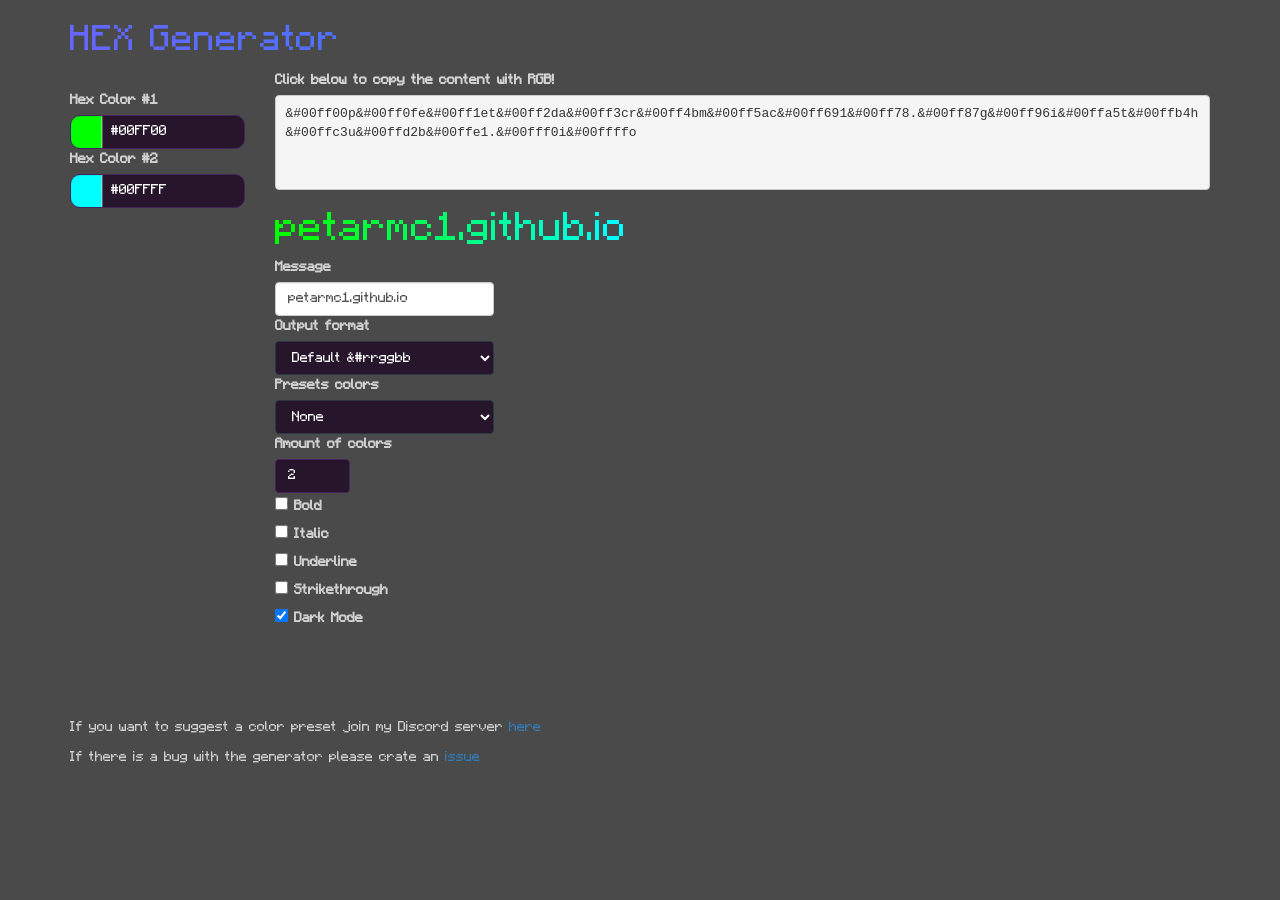
<file: index.html>
<!DOCTYPE html>
  <head>
    <link rel="stylesheet" href="https://maxcdn.bootstrapcdn.com/bootstrap/3.3.5/css/bootstrap.min.css">
    <link rel="stylesheet" href="style.css">
    <script type="text/javascript" src="https://ajax.googleapis.com/ajax/libs/jquery/1.9.1/jquery.min.js"></script>
    <script type="text/javascript" src="https://maxcdn.bootstrapcdn.com/bootstrap/3.3.5/js/bootstrap.min.js"></script>

    <title>Petar_mc's HEX Generator</title>
    
    <meta name="theme-color" content="#9a14ff"/>
    <meta property="og:title" content="HEX Generator">
    <meta property="og:key" content="HEX Generator">
    <meta property="og:description" content="Create HEX gradients easily.">


  </head>

  <body class="container" onload="addDefaultsFormats(); addDefaultsPresets(); loadCounter()">
    <div id="hexColorTemplate" style="display:none;">
      <div class="row">
        <label for="color-$NUM">Hex Color #$NUM</label>
        <input class="form-control col-md-1 hexColor" id="color-$NUM" style="border-radius: 10px;" value="$VAL"
               data-jscolor="{preset:'small dark', position:'right'}" oninput="javascript: updateOutputText(event)"
               onchange="javascript: updateOutputText(event); Cookies.set(`#${$NUM}`, document.getElementById('color-$NUM').value, { expires: 7, path: '' })"/>
      </div>
    </div>
    
    <div id="content">
      <h1 id="title">HEX Generator</h1>
      <div class="container-fluid">
        <div class="row">
          <div class="col-md-2" style="padding-left: 0;">
            <p style="text-align: center;font-weight: bold;font-size: 1px;margin-bottom: 0px;"></a><div style="display:inline-flex;">
            </div>
            <div id="hexColors" class="container-fluid">
            </div>
          </div>
          <div class="col-md-10" style="padding-right: 0;">
            <div class="container-fluid">
              <div class="row">
                <div id="output">
                  <label id="graylabel2" class="gray" for="outputText" style="font-weight: bold;">Click below to copy the content with RGB!</label>
                  <pre id="outputText" 
                    onclick="copyTextToClipboard(this.textContent);"></pre>
                  <span id="snackbar"><b>You copied the text</b></span>
                </div>
              </div>
              <div class="row">
                <div id="coloredNick"></div>
              </div>
              
              <p id="error">This message contains more than 256 characters and might not fit in your chat box.</p>
              <p id="warning-iridium">Iridium gradients only allow 2 hex colors (start and end). All hex between them will be ignored!</p>
              <p id="warning-iridium-decoration">Iridium gradients don't allow decorations like bold, italic, strike or underline :(</p>
              <div class="row">
                <div class="col-md-3" style="padding-left: 0;">
                  <label for="nickname">Message</label>
                  <input class="form-control" id="nickname" type="text" maxlength="200" placeholder="Type your Text"
                         value="petarmc1.github.io" oninput="javascript: updateOutputText(event);"
                         onchange="javascript: updateOutputText(event)">
                </div>
              </div>
              <div class="row">
                <div class="col-md-3" style="padding-left: 0;" id="minecraft">
                  <label for="output-format">Output format</label>
                  <select id="output-format"
                          class="form-control"
                          onmouseenter="showOutPutFormatTooltip();"
                          onmouseout="hideOutPutFormatTooltip();"
                          onload="addDefaultsFormats();" onchange="updateOutputText(event);">
                  </select>
                  <div id="output-format-tooltip" style="width: max-content; height: fit-content; position: absolute; display: none;z-index: 1" class="form-control">Loading..</div>
                </div>
              </div>
              <div class="row">
                <div class="col-md-3" style="padding-left: 0;">
                  <label for="color-preset">Presets colors</label>
                  <select id="color-preset"
                          class="form-control"
                          onload="addDefaultsPresets();"
                          onchange="preset(this.value); updateOutputText(event); ">
                  </select>
                </div>
              </div>
              <div class="row">
                <label for="numOfColors">Amount of colors</label>
                <input class="form-control"
                       style="width: 75px;"
                       value="2" id="numOfColors" type="number" min="2" max="20"
                       onchange="updateOutputText(event); toggleColors(this.value);"
                       oninput="updateOutputText(event); toggleColors(this.value);"/>
              </div>
              <div class="row">
                <div id="dbold">
                  <input type="checkbox" id="bold" onclick="updateOutputText(event);"/>
                  <label for="bold">Bold</label>
                </div>
                <div id="ditalics">
                  <input type="checkbox" id="italics" onclick="updateOutputText(event);"/>
                  <label for="italics">Italic</label>
                </div>
                <div id="dunderline">
                  <input type="checkbox" id="underline" onclick="updateOutputText(event);"/>
                  <label for="underline">Underline</label>
                </div>
                <div id="dstrike">
                  <input type="checkbox" id="strike" onclick="updateOutputText(event);"/>
                  <label for="strike">Strikethrough</label>
                </div>
                <div id="appearance">
                  <input type="checkbox" id="darkmode" onclick="darkMode();"></input>
                  <label for="darkmode" style="margin-bottom: 0px;margin-top: 0px;"> Dark Mode</label>
                </div>
              </div>
          </div>
        </div>
      </div>
    </div>
    <br>
    <br>
    <br>
    <br>
    <footer>
      <p text-align="left">If you want to suggest a color preset join my Discord server <a href="https://discord.gg/2Adsx4pMxU">here</a></p>
      <p text-align="left">If there is a bug with the generator please crate an <a href="https://github.com/PetarMc1/petarmc.github.io/issues" target="_blank" >issue</a> </p>
    </footer>
  </body>
  <script src="jscolor.js"></script>
  <script src="script.js"></script>
</html>
</file>
<file: style.css>
.header, .footer {
  text-align: center;
}
.color {
    width: 100%;
  }
  .darktextboxes {
    background-color:#27152c;
    border-color:#43245c;
    color:white;
  }
  .darkgray {
    color:rgb(211, 211, 211);
  }
  .gray {
    color:rgb(172, 172, 172);
  }
  .darkerrortext {
    color:red;
  }
  .errortext {
    color:darkred;
  }
  .pp::-webkit-scrollbar {
    display: none; 
  }
  .pp {
    -ms-overflow-style: none; scrollbar-width: none;
  }
  .hiddenhover {
    display: none;
  }
  .popuphover:hover + .hiddenhover {
    position: fixed;
    width: 150px;
    border: solid;
    border-color: black;
    border-width: 5px;
    padding: 0 10px 0 10px;
    left: 10%;
    display: inline;
    color: red;
  }
  body.dark {
    background-color:#2b2b2bd9;
    color:rgb(208, 208, 208);
  }
  select.dark {
    background-color:#27152c;
    border-color:#2C3844;
    color:white;
  }
  #colors {
    height: 130px;
    display: flex;
    flex-direction: row;
  }
  @font-face {
     font-family: MinecraftRegular;
     src: url(fonts/MinecraftRegular.otf);
  }
  @font-face {
     font-family: MinecraftBold;
     src: url(fonts/MinecraftBold.otf);
  }
  @font-face {
     font-family: MinecraftItalic;
     src: url(fonts/MinecraftItalic.otf);
  }
  @font-face {
     font-family: MinecraftBoldItalic;
     src: url(fonts/MinecraftBoldItalic.otf);
  }
  #coloredNick {
    font-size: 4rem;
    word-wrap: break-word;
  }
  .minecraft {
    font-family: MinecraftRegular;
  }
  .minecraftbold {
    font-family: MinecraftBold;
  }
  .minecraftitalic {
    font-family: MinecraftItalic;
  }
  .minecraftibold {
    font-family: MinecraftBoldItalic;
  }
  .minecraftunderline {
    text-decoration: underline;
  }
  .minecraftustrike {
    text-decoration: underline line-through;
  }
  .minecraftstrike {
    text-decoration: line-through;
  }
  footer{
    display: table;
    text-align: left;
    margin-left:0;
    margin-right:auto;
    margin-top:9px;
    margin-bottom:10px;
  }
  #title {
      position:relative;
      background: linear-gradient(to right, #6666ff, #0099ff , #00ff00, #ff3399, #6666ff);
      -webkit-background-clip: text;
      background-clip: text;
      color: transparent;
      animation: rainbow_animation 3s ease-in-out infinite;
      background-size: 400% 100%;
  }
  .rainbow {
      position:relative;
      background: linear-gradient(to right, #6666ff, #0099ff , #00ff00, #ff3399, #6666ff);
      -webkit-background-clip: text;
      background-clip: text;
      color: transparent;
      animation: rainbow_animation 2s ease-in-out infinite;
      background-size: 400% 100%;
  }
  #outputText {
    white-space: pre-wrap;
    cursor: pointer;
    height: 95px;
  }
  #inputs{
    position: relative;
  }
  @keyframes rainbow_animation {
      0%,100% {
          background-position: 0 0;
      }
  
      50% {
          background-position: 100% 0;
      }
  }
  #error {
    font-size: 20px;
    color: red;
    display: none;
    margin-bottom: 10px;
  }
  #warning-iridium {
    font-size: 20px;
    color: red;
    display: none;
    margin-bottom: 10px;
  }
  #warning-iridium-decoration {
    font-size: 20px;
    color: red;
    display: none;
    margin-bottom: 10px;
  }
  body {
    margin: auto;
    font-family: MinecraftRegular;
  }

#snackbar {
  visibility: hidden;
  color: #ffffff;
  background-color: #27152c;
  min-width: 250px;
  margin-left: -125px;
  border-radius: 2px;
  padding: 16px;
  text-align: center;
  left: 50%;
  bottom: 30px;
  z-index: 100;
  position: fixed;
}

#snackbar.show {
  visibility: visible;
  -webkit-animation: fadein 0.5s, fadeout 0.5s 2.5s;
  animation: fadein 0.5s, fadeout 0.5s 2.5s;
}


@-webkit-keyframes fadein {
  from {bottom: 0; opacity: 0;}
  to {bottom: 30px; opacity: 1;}
}

@keyframes fadein {
  from {bottom: 0; opacity: 0;}
  to {bottom: 30px; opacity: 1;}
}

@-webkit-keyframes fadeout {
  from {bottom: 30px; opacity: 1;}
  to {bottom: 0; opacity: 0;}
}

@keyframes fadeout {
  from {bottom: 30px; opacity: 1;}
  to {bottom: 0; opacity: 0;}
}
</file>
